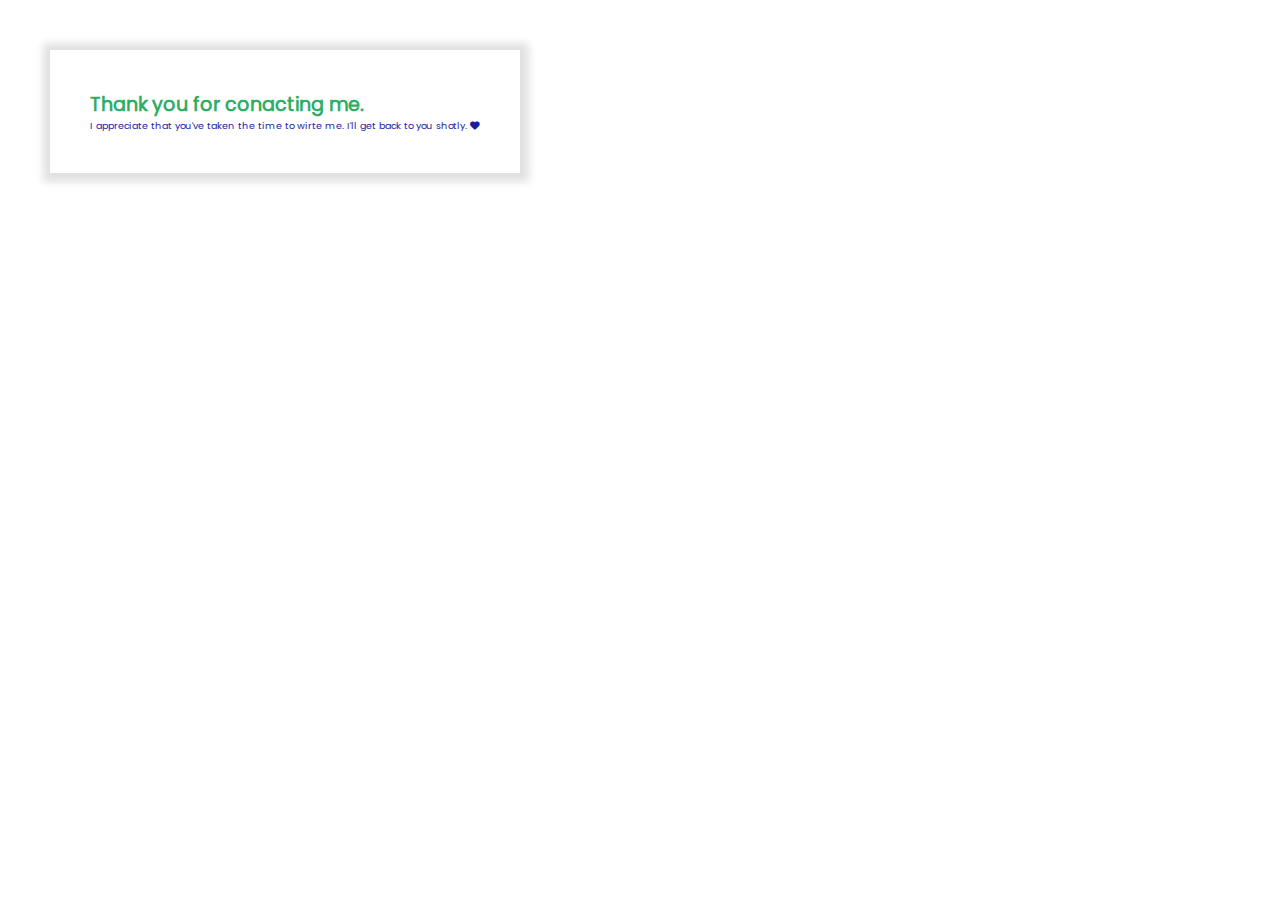
<file: success.html>
<!DOCTYPE html>
<html lang="en">
<head>
    <meta charset="UTF-8">
    <meta http-equiv="X-UA-Compatible" content="IE=edge">
    <meta name="viewport" content="width=device-width, initial-scale=1.0">
    <title>Message Sent</title>
    <link rel="stylesheet" href="/style.css">
    <link rel="stylesheet" href="/icons/css/all.css">
</head>
<body>
    <div class="message-sent">
        <h2>Thank you for conacting me.</h2>
        <p>I appreciate that you've taken the time to wirte me. I'll get back to you shotly. <i class="fas fa-heart"></i></p>
    </div>
</body>
</html>
</file>
<file: style.css>
@font-face{
    font-family: "pop";
    src: url("/fonts/Poppins-Regular.ttf");
}
@font-face{
    font-family: "rob";
    src: url("/fonts/Roboto-Regular.ttf");
}
*{
    margin: 0;
    padding: 0;
    box-sizing: border-box;
    text-decoration: none;
}
html{
    scroll-behavior: smooth;
}
body{
    font-family: pop;
}
header{
    position: absolute;
    top: 0;
    left: 0;
    right: 0;
    height: 70px;
    background: #ffffff;
    box-shadow: 0 5px 10px rgba(0, 0, 0, .1);
    padding: 10px;
    display: flex;
    align-items: center;
    justify-content: space-between;
    z-index: 1000;
}
header img{
    width: 120px;
}
#menu-bar{
    display: none;
}
header label{
    font-size: 30px;
    color: seagreen;
    cursor: pointer;
    display: none;
}
header .navbar ul{
    list-style: none;
}
header .navbar ul li{
    position: relative;
    float: left;
}
header .navbar ul li a{
    color: #1c1ca1;
    font-size: 15px;
    padding: 5px 15px;
    display: block;
}
header .navbar ul li a:hover{
    background: #333;
    color: #fff;
    border-radius: 7px;
}
header .navbar ul li ul{
    position: absolute;
    left: 0;
    width: 190px;
    background: #fff ;
    display: none;
}
header .navbar ul li ul li{
    width: 100%;
    border-top: 1px solid rgba(0, 0, 0, .1);
}
header .navbar ul li:hover > ul{
    display: initial;
}
.slider{
    width: 98vw;
    height: 80vh;
    border-radius: 10px;
    margin: 80px 0 15px 10px;
    overflow: hidden;
}
.slides{
    width: 500%;
    height: 500px;
    display: flex;
    background-size: cover;
    background-position: center;
}
.slides input{
    display: none;
}
.slide-one{
    width: 20%;
    background: linear-gradient(rgba(0, 0, 0, 0.521), rgba(0, 0, 0, 0.603)), url(/Screenshot_20230522-200305.png);
    background-size: cover;
    background-position: center;
    transition: 2s;
    text-align: center;
    padding: 50px;
}
.slide-one h2{
    color: #1c1ca1;
    padding: 20px 0 20px 0;
}
.slide-one p{
    color:  #fff;
    padding: 10px 0 20px 0;
}
.slide-one button{
    background: #1c1ca1;
    padding: 10px;
    margin-top: 20px;
    border: none;
    border-radius: 10px;
    font-size: 1.1rem;
}
.slide-one button a{
    color: #fff;
}
.slide-two{
    width: 20%;
    background: linear-gradient(rgba(0, 0, 0, 0.521), rgba(0, 0, 0, 0.603)), url(/Screenshot_20230522-200158.png);
    background-size: cover;
    background-position: center;
    transition: 2s;
    text-align: center;
    padding: 50px;
}
.slide-two h2{
    color: #1c1ca1;
    padding: 20px 0 20px 0;
}
.slide-two p{
    color: #fff;
    padding: 10px;
    padding: 10px 0 30px 0;
}
.slide-two h3{
    padding: 20px;
    color: #1c1ca1;
    background: rgba(245, 245, 245, 0.664);
}
.slide-three{
    width: 20%;
    background: linear-gradient(rgba(0, 0, 0, 0.521), rgba(0, 0, 0, 0.603)), url(/Screenshot_20230522-200127.png);
    background-size: cover;
    background-position: center;
    transition: 2s;
    text-align: center;
    padding: 50px;
}
.slide-three h1{
    padding: 10px 0 20px 0;
    color: #1c1ca1;
}
.slide-three p{
    color: #fff;
    padding: 10px 0 40px 0;
}
.navigation-manual{
    position: absolute;
    width: 500px;
    margin-top: -40px;
    margin-left: 300px;
    display: flex;
    justify-content: center;
} 
.manual-btn{
    border: 2px solid #fff;
    padding: 3px;
    border-radius: 10px;
    cursor: pointer;  
    transition: 1s;
    
} 
.manual-btn:not(:last-child){
    margin-right: 40px;
}
.manual-btn:hover{
    background: seagreen;
}
#radio1:checked ~ .first{
    margin-left: 0;
}
#radio2:checked ~ .first{
    margin-left: -20%;
}
#radio3:checked ~ .first{
    margin-left: -40%;
}
#radio4:checked ~ .first{
    margin-left: -60%;
}
.navigation-auto{
    position: absolute;
    display: flex;
    width: 800px;
    justify-content: center;
    margin-top: -125px;
    margin-left: 140px;
}
.navigation-auto div{
    border: 2px solid #fff;
    padding: 3px;
    border-radius: 10px;
    transition: 1s;
}
.navigation-auto div:not(:last-child){
    margin-right: 40px;
}
#radio1:checked ~ .navigation-auto .auto-btn1{
    background: seagreen;
}
#radio2:checked ~ .navigation-auto .auto-btn1{
    background: seagreen;
}
#radio4:checked ~ .navigation-auto .auto-btn1{
    background: seagreen;
}
.discover{
    height: calc(60vh - 60px);
    display: flex;
    flex-direction: column;
    text-align: center;
    justify-content: center;
    align-items: center;
    background: #0fa34fe3;
    color: #fff;
    font-size: 2.5rem;
    font-family: rob;
}
.partners{
    padding: 20px 0 20px 50px;
}
.car{
    width: 90vw;
}
.partners h2{
    color: #1c1ca1;
}
.pat{
    margin-left: 90px;
}
.partners img{
    margin-right: 10px;
}
.partners .more{
    text-align: center;
    color: #0fa34fe3;
}
.consult{
    width: 95%;
    height: auto;
    padding: 20px;
    margin: 10px 30px;
    font-size: 0.8rem;
    box-shadow: 0.5px 0.5px 8px 8px rgba(0, 0, 0, 0.123);
    border-radius: 5px;
    text-align: center;
}
.home-group{
    display: flex;
    color: #1c1ca1;
}
.sub-group{
    padding: 20px;
    width: 30vw;
    text-align: center;
}
.sub-group h4{
    font-size: 1rem;
    padding: 10px 0 10px 0 ;
}
.coperate{
    height: calc(100vh - 60px);
    display: flex;
    padding: 50px;
    flex-direction: column;
    text-align: center;
    justify-content: center;
    align-items: center;
    background: #0fa34fe3;
    color: #fff;
    font-family: rob;
}
.coperate img{
    margin:0 0 -100px -500px;
}
.coperate h2{
    font-size: 2rem;
}
.coperate p{
    font-size: 1.5rem;
    width: 70%;
    padding: 20px 0 0 0;
}
.coperate button{
    font-size: 1rem;
    width: 20%;
    cursor: pointer;
    padding: 10px;
    border: none;
    border-radius: 7px;
}
.coperate button a{
    text-decoration: none;
    color: #1c1ca1;
}
.about{
    display: flex;
}
.about img{
    width: 40vw;
    height: 70vh;
    margin: 20px 50px 20px 20px;
}
.about h3{
    color: #1c1ca1;
}
.about h2{
    color: #0fa34fe3;
}
.about p{
    font-size: 0.8rem;
    padding: 10px 0 0 0;
}
.about button{
    background: #0fa34fe3;
    padding: 7px;
    width: 100px;
    border: none;
    border-radius: 3px;
}
.about button a{
    text-decoration: none;
    color: #f7dc6f;
}
.about .do{
    width: 50vw;
    margin: 20px 0 0 0;
}
.do span{
    color: #f7dc6f;
}
.service{
    width: 98%;
    height: auto;
    padding: 40px;
    margin: 20px 0 0 12px;
    font-size: 20px;
    font-family: rob;
    box-shadow: 0.5px 0.5px 8px 8px rgba(0, 0, 0, 0.123);
    border-radius: 5px;
    z-index: -1;
}
.service .serve{
    text-align: center;
}
.service h3{
    color: #1c1ca1;
}
.service h2{
    color: #0fa34fe3;
    padding: 10px 0 0px 0;
}
.service #serve{
    font-size: 1rem;
    width: 80vw;
}
.service-group{
    display: flex;
}
.insured-one{
    display: flex;
    width: 50vw;
    margin: 40px 20px 0 10px;
    background: linear-gradient(rgba(0, 0, 0, 0.514), rgba(0, 0, 0, 0.568)),url(/istockphoto-1156574440-612x612.jpg);
    background-position: center;
    background-size: cover;
    border-radius: 5px;
}
.insured-two{
    display: flex;
    width: 50vw;
    margin: 40px 20px 0 10px;
    background: linear-gradient(rgba(0, 0, 0, 0.514), rgba(0, 0, 0, 0.568)),url(/istockphoto-1180387704-612x612.jpg);
    background-position: center;
    background-size: cover;
}
.insured-three{
    display: flex;
    width: 50vw;
    margin: 40px 20px 0 10px;
    background: linear-gradient(rgba(0, 0, 0, 0.514), rgba(0, 0, 0, 0.568)),url(/istockphoto-1199059338-612x612.jpg);
    background-position: center;
    background-size: cover;
}
.insured-four{
    display: flex;
    width: 50vw;
    margin: 40px 20px 0 10px;
    background: linear-gradient(rgba(0, 0, 0, 0.514), rgba(0, 0, 0, 0.568)),url(/istockphoto-1199060494-612x612.jpg);
    background-position: center;
    background-size: cover;
}
.sub-insured{
    width: 25vw;
    height: auto;
    padding: 20px;
    border-radius: 10px;
    box-shadow: 0.5px 0.5px 8px 8px rgba(0, 0, 0, 0.123);
}
.sub-insured h4{
    color: #f7dc6f;
    padding: 10px;
}
.sub-insured p{
    font-size: 1rem;
    padding: 10px;
    color: #fff;
}
.service p{
    text-align: center;
    padding: 20px 0;
}
.service a{
    text-decoration: none;
    color: #f7dc6f;
}
.other-service{
    display: flex;
    text-align: center;
    width: 30vw;
    margin: 30px 0 10px 25px;
}
.sub-other{
    margin: 0 40px 10px 10px;
}
.sub-other h2{
    font-size: 1.2rem;
    padding: 10px;
    color: #1c1ca1;
}
.sub-other p{
    font-size: 12px;
}
.sub-other button{
    background: #0fa34fe3;
    padding: 10px;
    border: none;
    border-radius: 7px;
    margin: 20px 0;
}
.sub-other button a{
    text-decoration: none;
    color: white;
}
.schedule{
    width: 95%;
    height: auto;
    padding: 20px;
    margin: 10px 30px;
    box-shadow: 0.5px 0.5px 8px 8px rgba(0, 0, 0, 0.123);
    border-radius: 5px;
    text-align: center;
    font-family: rob;
}
.schedule h2{
    color: #1c1ca1;
    padding: 20px;
}
.schedule p{
    width: 30vw;
    padding: 20px;
    box-shadow: 0.5px 0.5px 8px 8px rgba(0, 0, 0, 0.123);
    margin: 10px 0 30px 320px;
    border-radius: 7px;
}
.schedule button{
    width: 200px;
    padding: 5px;
    background: #0fa34fe3;
    border: none;
    border-radius: 5px;
    cursor: pointer;
}
.schedule button:hover{
    background: #f7dc6f;
}
.schedule a{
    text-decoration: none;
    color: white;
}
.contact{
    background: #0fa34fe3;
    height: auto;
    color: #ffffffbb;
    padding: 30px;
}
.contact h3{
    font-size: 1.5rem;
    text-align: center;
    padding: 2px;
}
.contact div{
    display: flex;
}
.contact div a{
    text-decoration: none;
    color: #ffffffbb;
}
.contact div i{
    font-size: 2rem;
    padding: 0 100px 0 0;
}
.contact div span{
    font-size: 0.8rem;
    position: relative;
    left: -143px;
    top: 50px;
    cursor: pointer;
}
.flex-logo{
    margin-left: 190px;
    padding: 30px;
}
.flex-logo .move{
    margin-left: 180px;
}
.container{
    width: 80%;
    margin: 30px auto;
}
.contact-box{
    box-shadow: 0.5px 0.5px 8px 8px rgba(0, 0, 0, 0.123);
    border-radius: 5px;
    display: flex;
}
.contact-left{
    flex-basis: 60%; 
    padding: 20px 40px;
    font-size: 0.6rem;
}
.contact-right{
    padding: 40px; 
    background: #0fa34fe3;
    font-size: 0.8rem;
    color: white;
    border-radius: 0 10px 10px 0;
    z-index: -1;
}
.container h1{
    margin-bottom: 10px;
    color: #1c1ca1;
}
.container p{ 
    margin-bottom: 20px; 
}
form input{
    width: 100%;
    border: none;
    border-bottom: 2px solid #ccc;
    outline: none;
    padding-bottom: 5px;
    padding-top: 10px;
}
textarea{
    width: 100%;
    height: 70px;
    border: 1px solid #ccc;
    outline: none;
    padding: 10px;
    box-sizing: border-box;
}
label{
    font-size: 15px;
    color: rgb(55, 175, 55);
}
form button{
    background: #0fa34fe3;
    width: 150px;
    font-size: 0.8;
    border: none;
    outline: none;
    color: #fff;
    height: 35px;
    border-radius: 10px;
    margin-top: 20px;
    cursor: pointer;
    box-shadow: 0px 5px 15px 8px rgba(0, 0, 0, 0.281);
}
.contact-left h3{ 
    color: #1c1ca1; 
    margin-bottom: 20px;
    font-weight: 600;
    font-size: 1rem;
}
.contact-right h3{
    font-weight: 600; 
    margin-bottom: 30px;
    font-size: 1rem;
}
.contact-right img{
    margin: 50px 0 0 0;
}
.work-hour{
    margin: 10px 0 10px 50px;
}
.work-hour h3{
    color: #1c1ca1;
}
.work-hour button{
    padding: 10px;
    border: none;
    border-radius: 7px;
    background: #0fa34fe3;
    cursor: pointer;
}
.work-hour button a{
    text-decoration: none;
    color: white;
    font-size: 0.6rem;
}
.footer{
    width: 100%;
    height: 15vh;
    background: #0fa34fe3;
    padding: 10px;
    text-align: center;
    color: white;
}
.footer span{
    font-family: rob;
    font-size: 10px;
}
.footer i{
    padding: 3px;
}
.to-top{
    background: #1c1ca1;
    position: fixed;
    bottom: 16px;
    right: 32px;
    width: 50px;
    height: 50px;
    border-radius: 50%;
    display: flex;
    align-items: center;
    justify-content: center;
    font-size: 32px;
    color: #fff;
    opacity: 0;
    pointer-events: none;
    transition: all 0.4s;
}
.to-top.active{
    bottom: 32px;
    pointer-events: auto;
    opacity: 1;
}
.message-sent{
    margin: 50px;
    font-size: 0.8rem;
    box-shadow: 0.5px 0.5px 8px 8px rgba(0, 0, 0, 0.123);
    padding: 40px;
    width: fit-content;
    color: #0fa34fe3;
}
.message-sent p{
    color: #1c1ca1;
    font-size: 0.6rem;
}
@media only screen and (max-width: 900px){
    header{
        padding: 20px;
    }
    header label{
        display: initial;
    }
    header .navbar{
        position: absolute;
        top: 100%;
        left: 0;
        right: 0;
        background: #fff;
        border-top: 1px solid rgba(0, 0, 0, .1);
        display: none;
    }
    header .navbar ul li{
        width: 100%;
    }
    header .navbar ul li ul{
        position: relative;
        width: 100%;
    }
    header .navbar ul li ul li{
        background: #eee;
    }
    #menu-bar:checked ~ .navbar{
        display: initial;
    }
    .slider{
        width: 95%;
        height: 40vh;
        border-radius: 7px;
        margin: 80px 0 15px 10px;
    }
    .slide-one{
        padding: 0;
    }
    .slide-one h2{
        font-size: 1.2rem;
        font-weight: bolder;
        padding: 10px 0 10px 0;
    }
    .slide-one p{
        font-size: 0.8rem;
        padding: 10px 0 10px 0;
    }
    .slide-one button{
        background: #1c1ca1;
        color: white;
        padding: 10px;
        margin-top: -10px;
        border: none;
        border-radius: 10px;
        font-size: 0.8rem;
    }
    .slide-two{
        padding: 0;
    }
    .slide-two h2{
        font-size: 1.2rem;
        font-weight: bolder;
        padding: 10px 0 10px 0;
    }
    .slide-two p{
        font-size: 0.8rem;
        padding: 10px 0 10px 0;
    }
    .slide-two h3{
        font-size: 0.8rem;
        padding: 10px;
    }
    .slide-three{
        padding: 0;
    }
    .slide-three h1{
        font-size: 1.5rem;
        font-weight: bolder;
        padding: 10px 0 10px 0;
    }
    .slide-three p{
        font-size: 0.8rem;
        padding: 10px 0 10px 0;
    }
    .navigation-manual{
        margin-top: -30px;
        margin-left: -50px;
    }
    .navigation-auto{
        margin-top: -175px;
        margin-left: -210px;
    }
    .discover{
        font-size: 1.3rem;
        padding: 10px;
    }
    .partners{
        padding: 20px 0 20px 20px;
    }
    .pat{
        margin-left: 50px;
    }
    .consult{
        margin: 10px 10px;
    }
    .home-group{
        display: block;
    }
    .sub-group{
        width: 50vw;
        margin-left: 60px;
    }
    .coperate{
        height: calc(80vh - 60px);
        padding: 20px;
    }
    .coperate img{
        margin:0 0 0 0;
    }
    .coperate h2{
        font-size: 1.5rem;
    }
    .coperate p{
        font-size: 1rem;
    }
    .coperate button{
        font-size: 1rem;
        width: 50%;
    }
    .about{
        display: block;
    }
    .about img{
        width: 95vw;
        height: 50vh;
        margin: 20px 0px 20px 10px;
    }
    .about .do{
        width: 90vw;
        margin: 10px 0 50px 20px;
        text-align: left;
    }
    .service{
        width: 95%;
        margin: 20px 0 0 10px;
    }
    .service-group{
        display: block;
    }
    .insured-one{
        width: 90vw;
        margin: 40px 0 0 -30px;
    }
    .insured-two{
        width: 90vw;
        margin: 40px 0 0 -30px;
    }
    .insured-three{
        width: 90vw;
        margin: 40px 0 0 -30px;
    }
    .insured-four{
        width: 90vw;
        margin: 40px 0 0 -30px;
    }
    .sub-insured{
        width: 70vw;
    }
    .other-service{
        display: block;
        width: 90vw;
        margin: 30px 0 10px 35px;
    }
    .sub-other{
        margin: 0 40px 10px 10px;
    }
    .schedule{
        margin: 10px 10px;
    }
    .schedule p{
        width: 80vw;
        margin: 10px 0 30px 10px;
    }
    .schedule button{
        width: 150px;
    }
    .contact h3{
        font-size: 1rem;
    }
    .contact div i{
        padding: 0 10px 0 0;
    }
    .contact div span{
        left: -50px;
    }
    .flex-logo{
        margin-left: -20px;
    }
    .flex-logo .move{
        margin-left: 90px;
    }
    .contact-box{
        display: block;
    }
    .contact-right{
        padding: 20px; 
        background: #0fa34fe3;
        font-size: 0.8rem;
        color: white;
        border-radius: 0 10px 10px 0;
        z-index: -1;
    }
    .contact-right{
        border-radius: 0 0 10px 10px;
    }
    .contact-right img{
        margin: 50px 0 0 -15px;
    }
    .to-top{
    background: #1c1ca1;
    position: absolute fixed;
    bottom: 16px;
    right: 32px;
    width: 50px;
    height: 50px;
    border-radius: 50%;
    display: flex;
    align-items: center;
    justify-content: center;
    font-size: 32px;
    color: #fff;
    opacity: 0;
    pointer-events: none;
    transition: all 0.4s;
}
.to-top.active{
    bottom: 32px;
    pointer-events: auto;
    opacity: 1;
}
.message-sent{
    width: fit-content;
}
}
</file>
